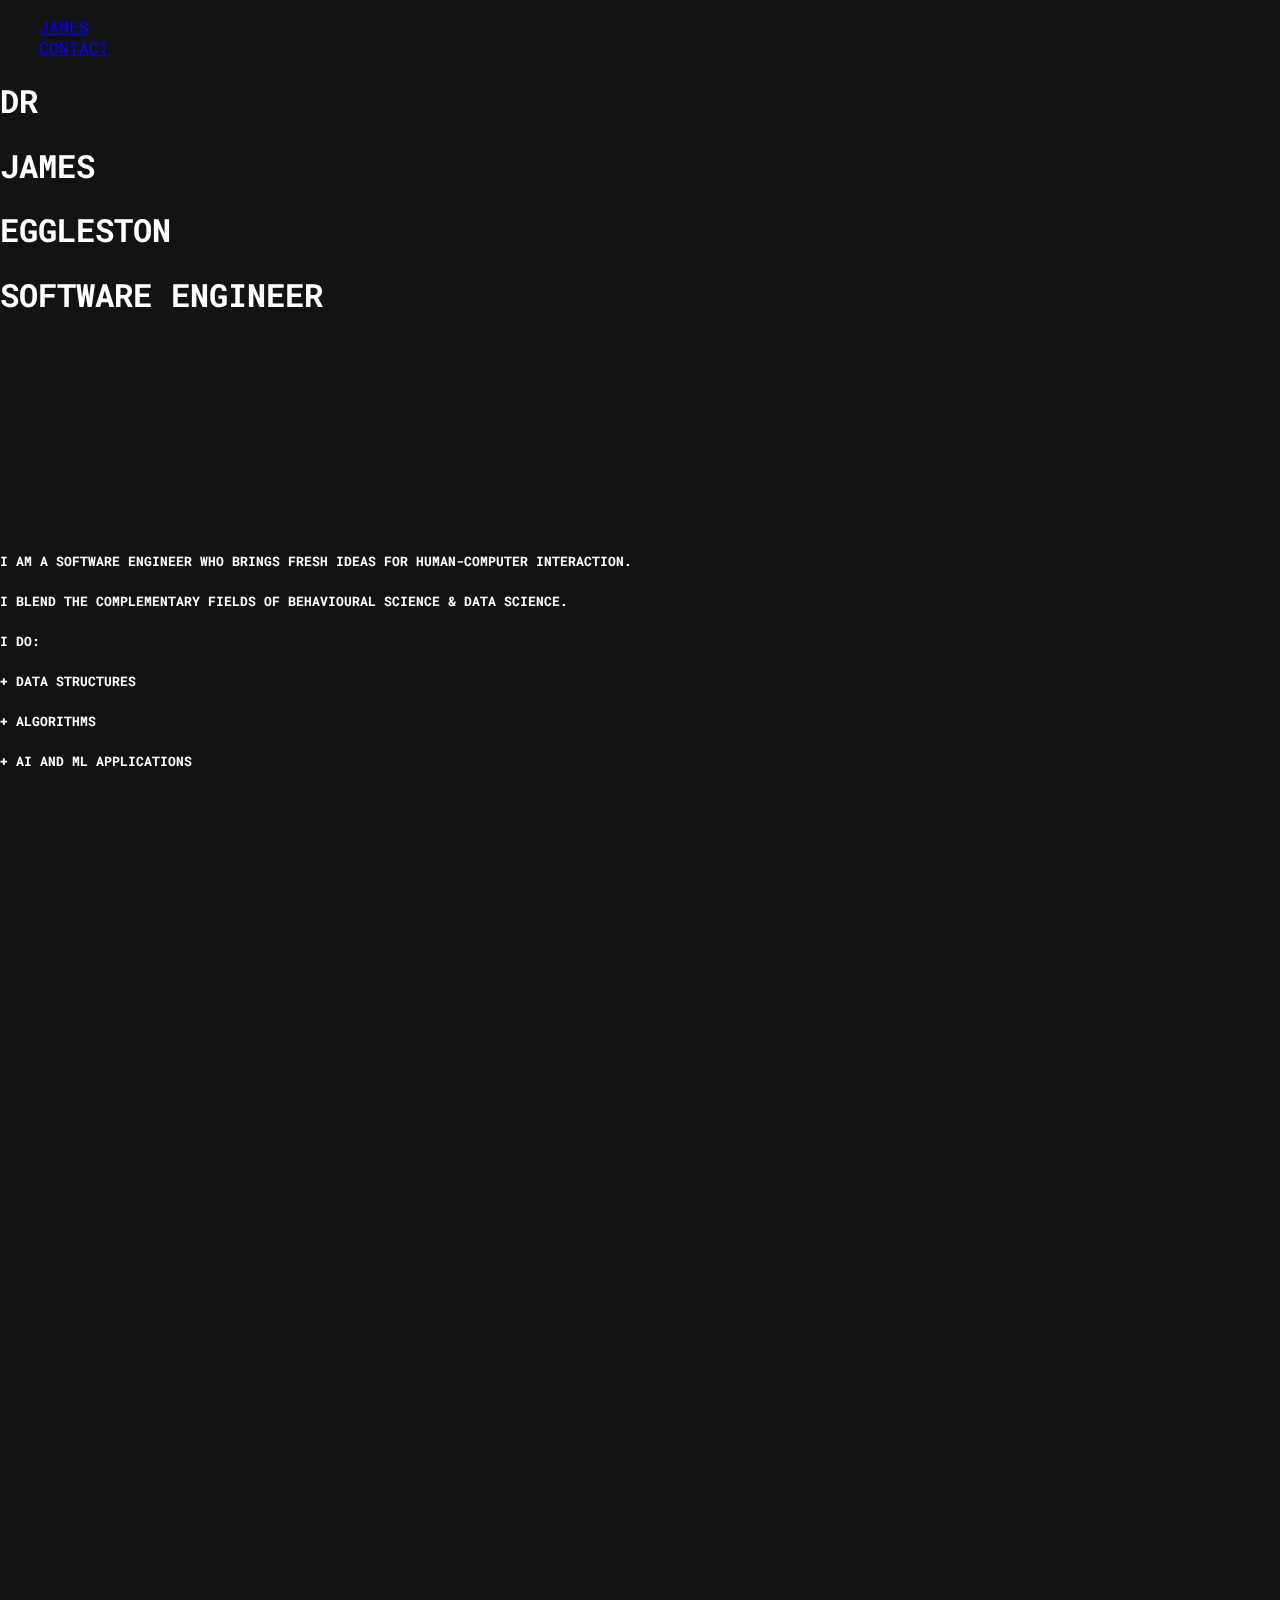
<file: index.html>
<!DOCTYPE html>

<html lang="en">
    <head>
        <meta charset="utf-8">
        <meta name="viewport" content="width=device-width, initial-scale=1">
        <link href="https://cdn.jsdelivr.net/npm/bootstrap@5.3.0-alpha1/dist/css/bootstrap.min.css" rel="stylesheet" integrity="sha384-GLhlTQ8iRABdZLl6O3oVMWSktQOp6b7In1Zl3/Jr59b6EGGoI1aFkw7cmDA6j6gD" crossorigin="anonymous">
        <script src="https://cdn.jsdelivr.net/npm/bootstrap@5.3.0-alpha1/dist/js/bootstrap.bundle.min.js" integrity="sha384-w76AqPfDkMBDXo30jS1Sgez6pr3x5MlQ1ZAGC+nuZB+EYdgRZgiwxhTBTkF7CXvN" crossorigin="anonymous"></script>

        <link href="styles.css" rel="stylesheet">
        <script defer src="app.js"></script>

        <title>jamesbychance.io</title>
    </head>
    <body class="bg-black">
    <div>
        <div class="container-fluid text-white">
            <ul class="nav m-3">
                <li class="nav-item">
                    <a class="nav-link text-white" href="index.html">JAMES</a>
                </li>
                <li class="ms-auto nav-item">
                    <a class="nav-link text-white" href="contact.html">CONTACT</a>
                </li>
            </ul>
        </div>
        <div class="container text-white">
            <section class="hidden">
            <div class="row align-items-center" style="min-height: 50vh">
                <div class="col-sm m-3">
                    <h1 class="display-1 fw-bolder my-0">DR</h1>
                    <h1 class="display-1 fw-bolder my-0">JAMES</h1>
                    <h1 class="display-1 fw-bolder my-0">EGGLESTON</h1>
                    <h1 class="display-1 fw-bolder text-dark my-0">SOFTWARE ENGINEER</h4>
                </div>
            </div>
            </section>
            <section class="hidden">
                <div class="logos hidden">
            <div class="row">
                <div class="col-sm-6 m-3">
                    <h5>I AM A SOFTWARE ENGINEER WHO BRINGS FRESH IDEAS FOR HUMAN-COMPUTER INTERACTION.</h5>
                    <h5>I BLEND THE COMPLEMENTARY FIELDS OF BEHAVIOURAL SCIENCE & DATA SCIENCE.</h5>
                    <h5>I DO:</h5>
                    <h5>+ DATA STRUCTURES</h5>
                    <h5>+ ALGORITHMS</h5>
                    <h5>+ AI AND ML APPLICATIONS</h5>
                </div>
            </div>
            </div>
            </section>

        </div>


        <!-- GAP SPACER -->
        <div class="row" style="min-height: 30vh"></div>


    </div>
    <!-- START OF WHITE BACKGROUND -->
    <section class="hidden">
    <div class="bg-white">
        <!-- GAP SPACER -->
        <div class="row" style="min-height: 10vh"></div>
        <div class="container text-black">
            <div class="row align-items-center" style="min-height: 30vh">
                <div class="col-md m-3">
                    <h1 class="display-1 fw-bolder my-0">TECHNOLOGY +</h1>
                    <h1 class="display-1 fw-bolder text-dark my-0">PEOPLE</h4>
                </div>
            </div>
            <div class="row">
                <div class="col-sm-7 m-3">
                    <h5>WHEN SUCCEEDING IN MAKING A PARADIGM SHIFT IN THE CURRENT SET OF TECHNOLOGIES, IT CAN SEEM MAGICAL.</h5>
                    <h5>THIS IS OFTEN THE CASE WITH BLENDING COMPUTING AND COMMUNICATIONS ORIENTED TO THE CONSUMER.</h5>
                    <h5>ACHIEVED WHEN COMPLEXITY HAS BEEN INTEGRATED AND SIMPLIFIED INTO AN EXPERIENCE ANYONE CAN ENJOY AND SHARE.</h5>
                </div>
            </div>
            <!-- GAP SPACER -->
            <div class="row" style="min-height: 50vh"></div>
        </div>
    </div>

    </section>
    <section class="hidden">

    <!-- START OF BLACK BACKGROUND -->
    <div class="bg-black">
        <!-- GAP SPACER -->
        <div class="row" style="min-height: 10vh"></div>
        <div class="container text-white">
            <div class="row align-items-center" style="min-height: 40vh">
                <div class="col-sm m-3">
                    <h1 class="display-1 fw-bolder my-0">EFFECT</h1>
                    <h1 class="display-1 fw-bolder text-dark my-0">THE</h1>
                    <h1 class="display-1 fw-bolder my-0">FUTURE</h4>
                </div>
            </div>
            <div class="row">
                <div class="col-sm-7 m-3">
                    <h5>MY MISSION IS TO CREATE VALUABLE AND REWARDING EXPERIENCES FOR CONSUMERS BEYOND ANY MEANS THAT WAS KNOWN BEFORE.</h5>
                </div>
            </div>
            <!-- GAP SPACER -->
            <div class="row" style="min-height: 50vh"></div>
        </div>
    </div>

    </section>
    <section class="hidden">

    <!-- START OF WHITE BACKGROUND -->
    <div class="bg-white">
        <div class="container text-black text-center">
            <div class="row align-items-center" style="min-height: 30vh">
                <div class="col-sm m-3">
                    <h1 class="fw-bolder my-0">LET'S HAVE A TALK ABOUT YOUR FUTURE</h1>
                    <h1 class="display-1 fw-bolder text-dark my-0"></h1>
                    <h1 class="display-1 fw-bolder my-0"></h4>
                </div>
            </div>
            <div class="row align-items-center" style="min-height: 40vh">
                <div class="col-sm m-3">
                    <a href="contact.html" class="btn btn-outline-dark btn-hover" role="button">CONTACT ME</a>
                </div>
            </div>
            <!-- GAP SPACER -->
            <div class="row" style="min-height: 20vh"></div>

            <div class="row">
                <div class="col-sm m-3">
                    <h6>jamesbychance.github.io</h6>
                    <h6>INDIAN OCEAN</h6>
                    <h6>©2023</h6>
                </div>
            </div>
        </div>
    </div>

    </section>

    </body>
</html>
</file>
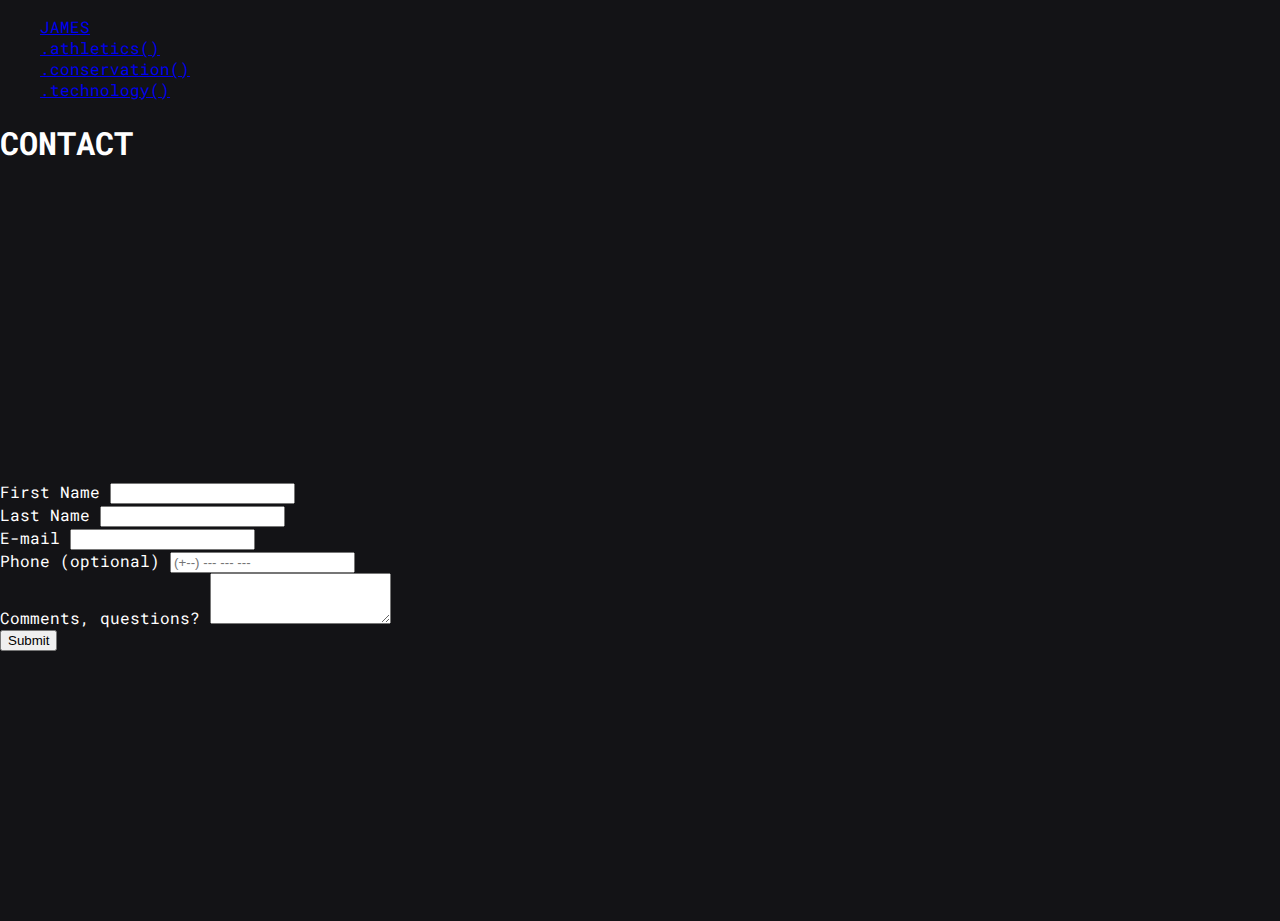
<file: contact.html>
<!DOCTYPE html>

<html lang="en">
    <head>
        <meta charset="utf-8">
        <meta name="viewport" content="width=device-width, initial-scale=1">
        <link href="https://cdn.jsdelivr.net/npm/bootstrap@5.3.0-alpha1/dist/css/bootstrap.min.css" rel="stylesheet" integrity="sha384-GLhlTQ8iRABdZLl6O3oVMWSktQOp6b7In1Zl3/Jr59b6EGGoI1aFkw7cmDA6j6gD" crossorigin="anonymous">
        <script src="https://cdn.jsdelivr.net/npm/bootstrap@5.3.0-alpha1/dist/js/bootstrap.bundle.min.js" integrity="sha384-w76AqPfDkMBDXo30jS1Sgez6pr3x5MlQ1ZAGC+nuZB+EYdgRZgiwxhTBTkF7CXvN" crossorigin="anonymous"></script>
        <link href="styles.css" rel="stylesheet">
        <title>jamesbychance.io</title>
    </head>
    <body class="bg-black">
    <div>
        <div class="container-fluid text-white">
            <ul class="nav m-3">
                <li class="nav-item">
                    <a class="nav-link text-white" href="index.html">JAMES</a>
                </li>
                <li class="ms-auto nav-item">
                    <a class="nav-link text-black" href="athletics.html">.athletics()</a>
                </li>
                <li class="nav-item">
                    <a class="nav-link text-black" href="conservation.html">.conservation()</a>
                </li>
                <li class="nav-item">
                    <a class="nav-link text-black" href="technology.html">.technology()</a>
                </li>
            </ul>
        </div>
        <div class="container text-white">
            <div class="row align-items-center" style="min-height: 40vh">
                <div class="col-sm m-3">
                    <h1 class="display-1 fw-bolder my-0">CONTACT</h1>
                </div>
            </div>

             <!-- FORM STARTS HERE-->
             <div class="container mt-2">
                <form class="row-g-3">
                    <div class="row">
                        <div class="col-md-4 offset-md-1">
                            <label for="firstName" class="form-label">First Name</label>
                            <input type="text" class="form-control mb-2" id="firstName" required>
                        </div>
                        <div class="col-md-4">
                            <label for="lastName" class="form-label">Last Name</label>
                            <input type="text" class="form-control mb-2" id="lastName" required>
                        </div>
                        <div class="col-md-5 offset-md-1">
                            <label for="emailinfo" class="form-label">E-mail</label>
                            <input type="email" class="form-control mb-2" id="emailinfo" required>
                        </div>
                        <div class="col-md-3">
                            <label for="phoneNumber" class="form-label">Phone (optional)</label>
                            <input type="text" class="form-control mb-2" id="phoneNumber" placeholder="(+--) --- --- ---">
                        </div>
                        <div class="col-md-8 offset-md-1">
                            <label for="comments" class="form-label">Comments, questions?</label>
                            <textarea class="form-control mb-2" id="comments" rows="3" required></textarea>
                        </div>
                        <div class="col-md-12 offset-md-1">
                            <button type="submit" class="btn btn-dark">Submit</button>
                        </div>
                    </div>
                </form>
            </div>
            <!-- FORM ENDS HERE-->

            <!-- GAP SPACER -->
            <div class="row" style="min-height: 30vh"></div>

        </div>
    </div>
    </body>
</html>
</file>
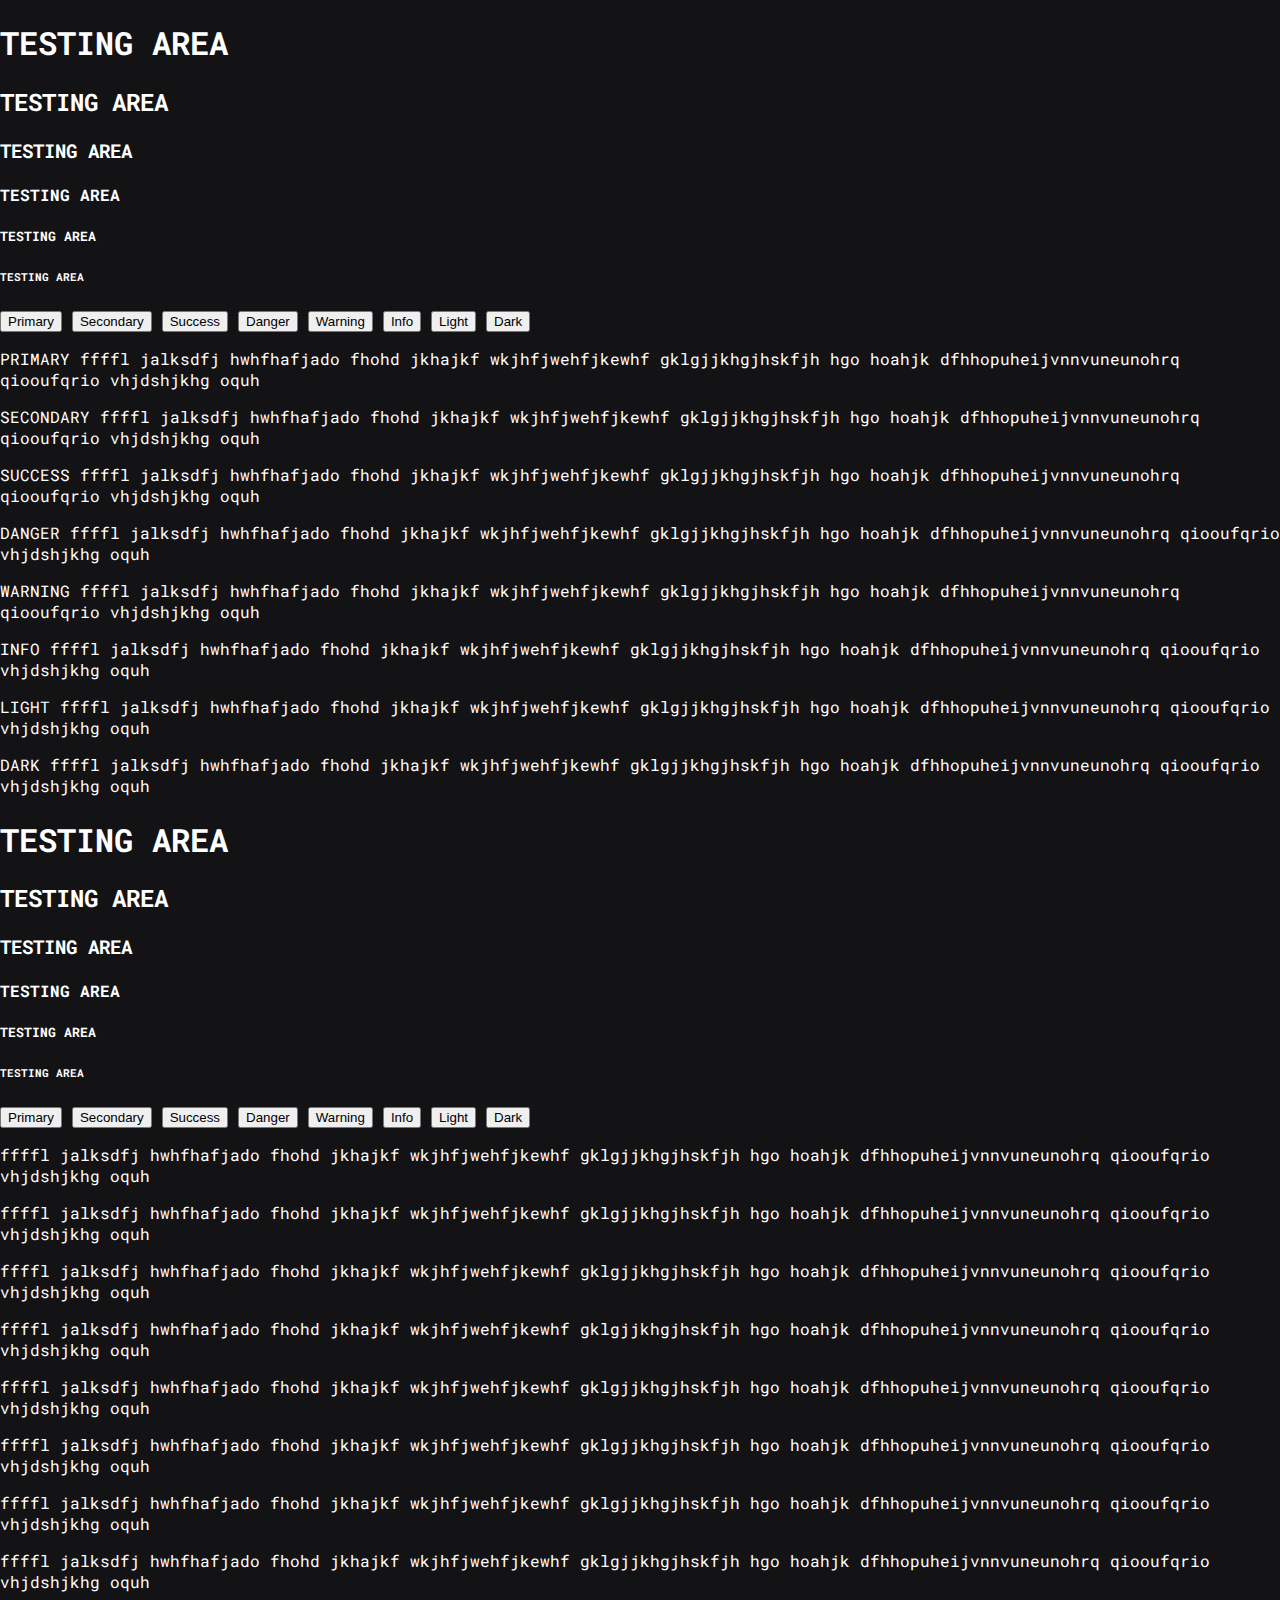
<file: testingArea.html>
<!DOCTYPE html>

<html lang="en">
    <head>
        <meta charset="utf-8">
        <meta name="viewport" content="width=device-width, initial-scale=1">
        <link href="https://cdn.jsdelivr.net/npm/bootstrap@5.3.0-alpha1/dist/css/bootstrap.min.css" rel="stylesheet" integrity="sha384-GLhlTQ8iRABdZLl6O3oVMWSktQOp6b7In1Zl3/Jr59b6EGGoI1aFkw7cmDA6j6gD" crossorigin="anonymous">
        <script src="https://cdn.jsdelivr.net/npm/bootstrap@5.3.0-alpha1/dist/js/bootstrap.bundle.min.js" integrity="sha384-w76AqPfDkMBDXo30jS1Sgez6pr3x5MlQ1ZAGC+nuZB+EYdgRZgiwxhTBTkF7CXvN" crossorigin="anonymous"></script>
        <link href="styles.css" rel="stylesheet">
        <title>jamesbychance.io/testingArea</title>
    </head>
    <body>
        <div class="container">
            <div class="row align-items-center" style="min-height: 0vh"></div>
                <div class="col-md-6 offset-md-1">
                    <h1>TESTING AREA</h1>
                    <h2>TESTING AREA</h2>
                    <h3>TESTING AREA</h3>
                    <h4>TESTING AREA</h4>
                    <h5>TESTING AREA</h5>
                    <h6>TESTING AREA</h6>
                        <button type="button" class="btn btn-primary my-3">Primary</button>
                        <button type="button" class="btn btn-secondary my-3">Secondary</button>
                        <button type="button" class="btn btn-success my-3">Success</button>
                        <button type="button" class="btn btn-danger my-3">Danger</button>
                        <button type="button" class="btn btn-warning my-3">Warning</button>
                        <button type="button" class="btn btn-info my-3">Info</button>
                        <button type="button" class="btn btn-light my-3">Light</button>
                        <button type="button" class="btn btn-dark my-3">Dark</button>
                        <p class="text-primary my-3">PRIMARY ffffl jalksdfj hwhfhafjado fhohd jkhajkf wkjhfjwehfjkewhf gklgjjkhgjhskfjh hgo hoahjk dfhhopuheijvnnvuneunohrq qiooufqrio vhjdshjkhg oquh</p>
                        <p class="text-secondary my-3">SECONDARY ffffl jalksdfj hwhfhafjado fhohd jkhajkf wkjhfjwehfjkewhf gklgjjkhgjhskfjh hgo hoahjk dfhhopuheijvnnvuneunohrq qiooufqrio vhjdshjkhg oquh</p>
                        <p class="text-success my-3">SUCCESS ffffl jalksdfj hwhfhafjado fhohd jkhajkf wkjhfjwehfjkewhf gklgjjkhgjhskfjh hgo hoahjk dfhhopuheijvnnvuneunohrq qiooufqrio vhjdshjkhg oquh</p>
                        <p class="text-danger my-3">DANGER ffffl jalksdfj hwhfhafjado fhohd jkhajkf wkjhfjwehfjkewhf gklgjjkhgjhskfjh hgo hoahjk dfhhopuheijvnnvuneunohrq qiooufqrio vhjdshjkhg oquh</p>
                        <p class="text-warning my-3">WARNING ffffl jalksdfj hwhfhafjado fhohd jkhajkf wkjhfjwehfjkewhf gklgjjkhgjhskfjh hgo hoahjk dfhhopuheijvnnvuneunohrq qiooufqrio vhjdshjkhg oquh</p>
                        <p class="text-info my-3">INFO ffffl jalksdfj hwhfhafjado fhohd jkhajkf wkjhfjwehfjkewhf gklgjjkhgjhskfjh hgo hoahjk dfhhopuheijvnnvuneunohrq qiooufqrio vhjdshjkhg oquh</p>
                        <p class="text-light my-3">LIGHT ffffl jalksdfj hwhfhafjado fhohd jkhajkf wkjhfjwehfjkewhf gklgjjkhgjhskfjh hgo hoahjk dfhhopuheijvnnvuneunohrq qiooufqrio vhjdshjkhg oquh</p>
                        <p class="text-dark my-3">DARK ffffl jalksdfj hwhfhafjado fhohd jkhajkf wkjhfjwehfjkewhf gklgjjkhgjhskfjh hgo hoahjk dfhhopuheijvnnvuneunohrq qiooufqrio vhjdshjkhg oquh</p>
                </div>
            </div>
        </div>
        <div class="bg-black">
            <div class="row align-items-center" style="min-height: 0vh"></div>
                <div class="col-md-6 offset-md-1">
                    <h1>TESTING AREA</h1>
                    <h2>TESTING AREA</h2>
                    <h3>TESTING AREA</h3>
                    <h4>TESTING AREA</h4>
                    <h5>TESTING AREA</h5>
                    <h6>TESTING AREA</h6>
                        <button type="button" class="btn btn-primary my-3">Primary</button>
                        <button type="button" class="btn btn-secondary my-3">Secondary</button>
                        <button type="button" class="btn btn-success my-3">Success</button>
                        <button type="button" class="btn btn-danger my-3">Danger</button>
                        <button type="button" class="btn btn-warning my-3">Warning</button>
                        <button type="button" class="btn btn-info my-3">Info</button>
                        <button type="button" class="btn btn-light my-3">Light</button>
                        <button type="button" class="btn btn-dark my-3">Dark</button>
                        <p class="text-primary my-3">ffffl jalksdfj hwhfhafjado fhohd jkhajkf wkjhfjwehfjkewhf gklgjjkhgjhskfjh hgo hoahjk dfhhopuheijvnnvuneunohrq qiooufqrio vhjdshjkhg oquh</p>
                        <p class="text-secondary my-3">ffffl jalksdfj hwhfhafjado fhohd jkhajkf wkjhfjwehfjkewhf gklgjjkhgjhskfjh hgo hoahjk dfhhopuheijvnnvuneunohrq qiooufqrio vhjdshjkhg oquh</p>
                        <p class="text-success my-3">ffffl jalksdfj hwhfhafjado fhohd jkhajkf wkjhfjwehfjkewhf gklgjjkhgjhskfjh hgo hoahjk dfhhopuheijvnnvuneunohrq qiooufqrio vhjdshjkhg oquh</p>
                        <p class="text-danger my-3">ffffl jalksdfj hwhfhafjado fhohd jkhajkf wkjhfjwehfjkewhf gklgjjkhgjhskfjh hgo hoahjk dfhhopuheijvnnvuneunohrq qiooufqrio vhjdshjkhg oquh</p>
                        <p class="text-warning my-3">ffffl jalksdfj hwhfhafjado fhohd jkhajkf wkjhfjwehfjkewhf gklgjjkhgjhskfjh hgo hoahjk dfhhopuheijvnnvuneunohrq qiooufqrio vhjdshjkhg oquh</p>
                        <p class="text-info my-3">ffffl jalksdfj hwhfhafjado fhohd jkhajkf wkjhfjwehfjkewhf gklgjjkhgjhskfjh hgo hoahjk dfhhopuheijvnnvuneunohrq qiooufqrio vhjdshjkhg oquh</p>
                        <p class="text-light my-3">ffffl jalksdfj hwhfhafjado fhohd jkhajkf wkjhfjwehfjkewhf gklgjjkhgjhskfjh hgo hoahjk dfhhopuheijvnnvuneunohrq qiooufqrio vhjdshjkhg oquh</p>
                        <p class="text-dark my-3">ffffl jalksdfj hwhfhafjado fhohd jkhajkf wkjhfjwehfjkewhf gklgjjkhgjhskfjh hgo hoahjk dfhhopuheijvnnvuneunohrq qiooufqrio vhjdshjkhg oquh</p>
                </div>
            </div>
        </div>
    </body>
</html>
</file>
<file: styles.css>
@import url('https://fonts.googleapis.com/css2?family=Roboto+Mono&display=swap');

:root {
    --bs-font-sans-serif: 'Roboto Mono', monospace;
}

body {
    background-color: #131316;
    color: #ffffff;
    font-family: 'Roboto Mono', sans-serif;
    padding: 0;
    margin: 0;
}

ul
{
list-style-type: none;
}

display {
    font-weight: 300;
}

display strong {
    font-weight: 700;
}


.hidden {
    opacity: 0;
    filter: blur(5px);
    transform: translateX(-100%);
    transition: all 1s;
}

.show {
    opacity: 1;
    filter: blur(0);
    transform: translateX(0);
}
.logos {
    display: flex;
}

.logo:nth-child(2) {
    transition-delay: 200ms;
}

.logo:nth-child(3) {
    transition-delay: 400ms;
}

.logo:nth-child(4) {
    transition-delay: 400ms;
}
</file>
